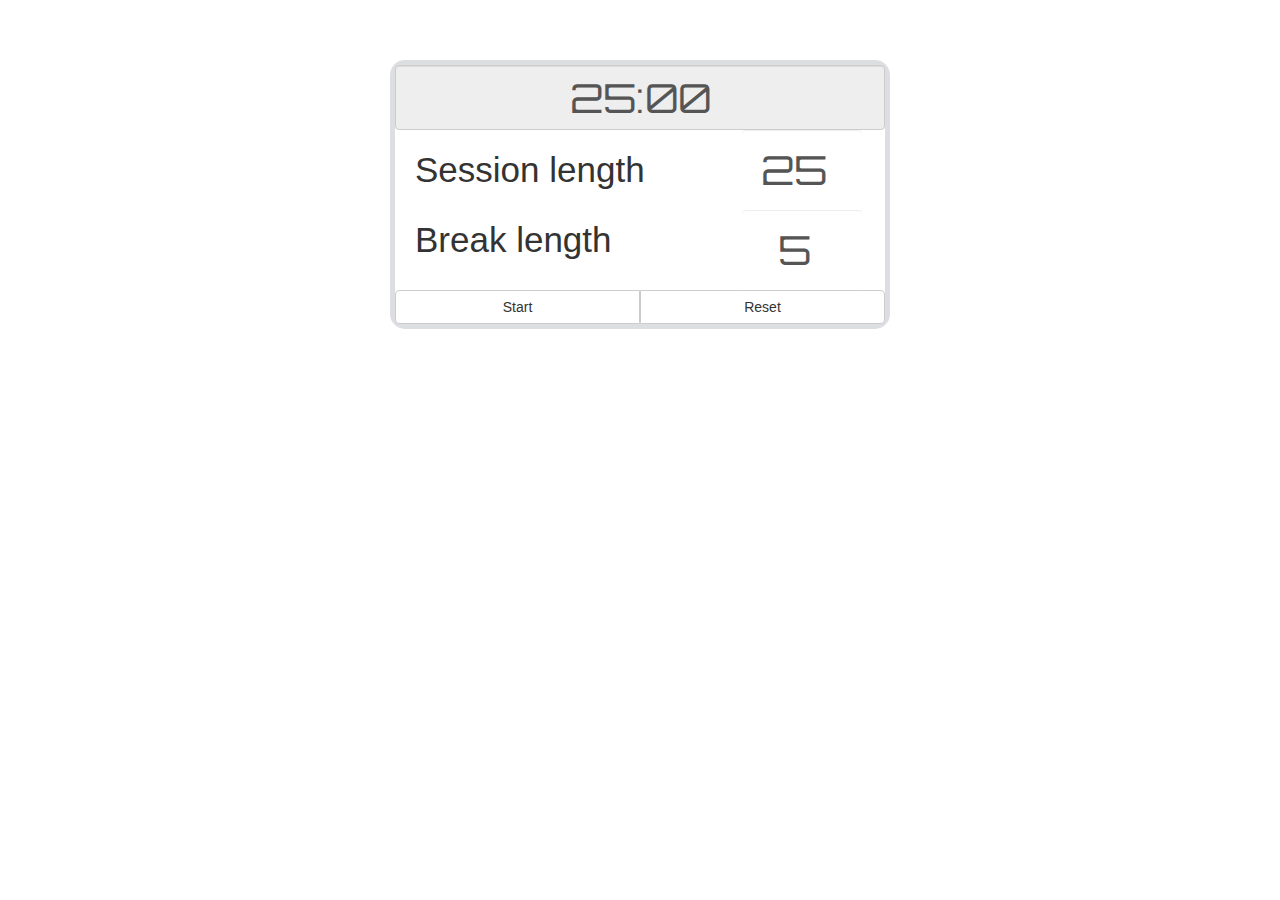
<file: Pomodoro/index.html>
<!DOCTYPE html>
<html lang="en">
<head>
    <meta charset="UTF-8">
    <title>Pomodoro</title>
    <link href="https://fonts.googleapis.com/css?family=Orbitron" rel="stylesheet">
    <link href="style.css" rel="stylesheet">
    <script src="https://cdnjs.cloudflare.com/ajax/libs/jquery/3.3.1/jquery.min.js" integrity="sha256-FgpCb/KJQlLNfOu91ta32o/NMZxltwRo8QtmkMRdAu8=" crossorigin="anonymous"></script>
    <link href="https://maxcdn.bootstrapcdn.com/bootstrap/3.3.7/css/bootstrap.min.css" rel="stylesheet" integrity="sha384-BVYiiSIFeK1dGmJRAkycuHAHRg32OmUcww7on3RYdg4Va+PmSTsz/K68vbdEjh4u" crossorigin="anonymous">
    <link href="https://fonts.googleapis.com/css?family=Open+Sans" rel="stylesheet">
    <script src="https://maxcdn.bootstrapcdn.com/bootstrap/3.3.7/js/bootstrap.min.js" integrity="sha384-Tc5IQib027qvyjSMfHjOMaLkfuWVxZxUPnCJA7l2mCWNIpG9mGCD8wGNIcPD7Txa" crossorigin="anonymous"></script>
</head>
<body>
<br>
<br>
<br>
<div class="container">

    <form id="form" action="#" style="max-width:500px;text-align:center;" >

        <div class="row">
            <div class="col-xs-12">
                <input type="text" id="countdownTimer" readonly class="form-control" value="25:00">
            </div>
        </div>

        <div class="row">
            <div class="col-xs-8">
                <p id="sessionP">Session length</p>
            </div>
            <div class="col-xs-4">
                <input id="session" type="number" class="form-control" value=25 step=1 min=1>
            </div>
        </div>

        <div class="row">
            <div class="col-xs-8">
                <p>Break length</p>
            </div>
            <div class="col-xs-4">
                <input id="break" type="number" class="form-control" value=5 step=1 min=1>
            </div>
        </div>



        <div class="btn-group btn-group-justified" role="group" aria-label="">
            <div class="btn-group">
                <button id="btnStart" type="button" class="btn btn-secondary btn-default"><span class="btntext">Start</span></button>
            </div>
            <div class="btn-group">
                <button id="btnReset" type="button" class="btn btn-secondary btn-default" ><span class="btntext">Reset</span></button>
            </div>
        </div>
    </form>

    <audio id="alarm" src="http://soundbible.com/grab.php?id=1787&amp;type=mp3" preload="auto"></audio>
</div>
</body>
</html>
</file>
<file: Pomodoro/style.css>
input[type=number] {
    border:0px;
    max-width:120px;
    height:80px;
    font-size:40px;
    font-family:Orbitron;
    text-align:center;
}

p {
    margin-top: 5px !important;
    margin-left: 20px !important;
    font-size:35px;
    text-align:left;
}

label, h1 {
    font-family:Orbitron;
    font-size:40px;
}

button {
    max-width: 520px;
}

#countdownTimer {
    width:100%;
    max-width: 540px;
    font-family: Orbitron;
    font-size: 40px;
    height:65px;
    text-align:center;
}


form {
    margin: 0 auto;
    border: 5px solid grey;
    border-radius:15px;
    border-color: #dcdee2;
}
body {
    font-family: Orbitron;
}
#sessionP {
    margin-top:15px !important;
}

#btnReset {
    margin-top:0px;
}

.btntext {

}
</file>
